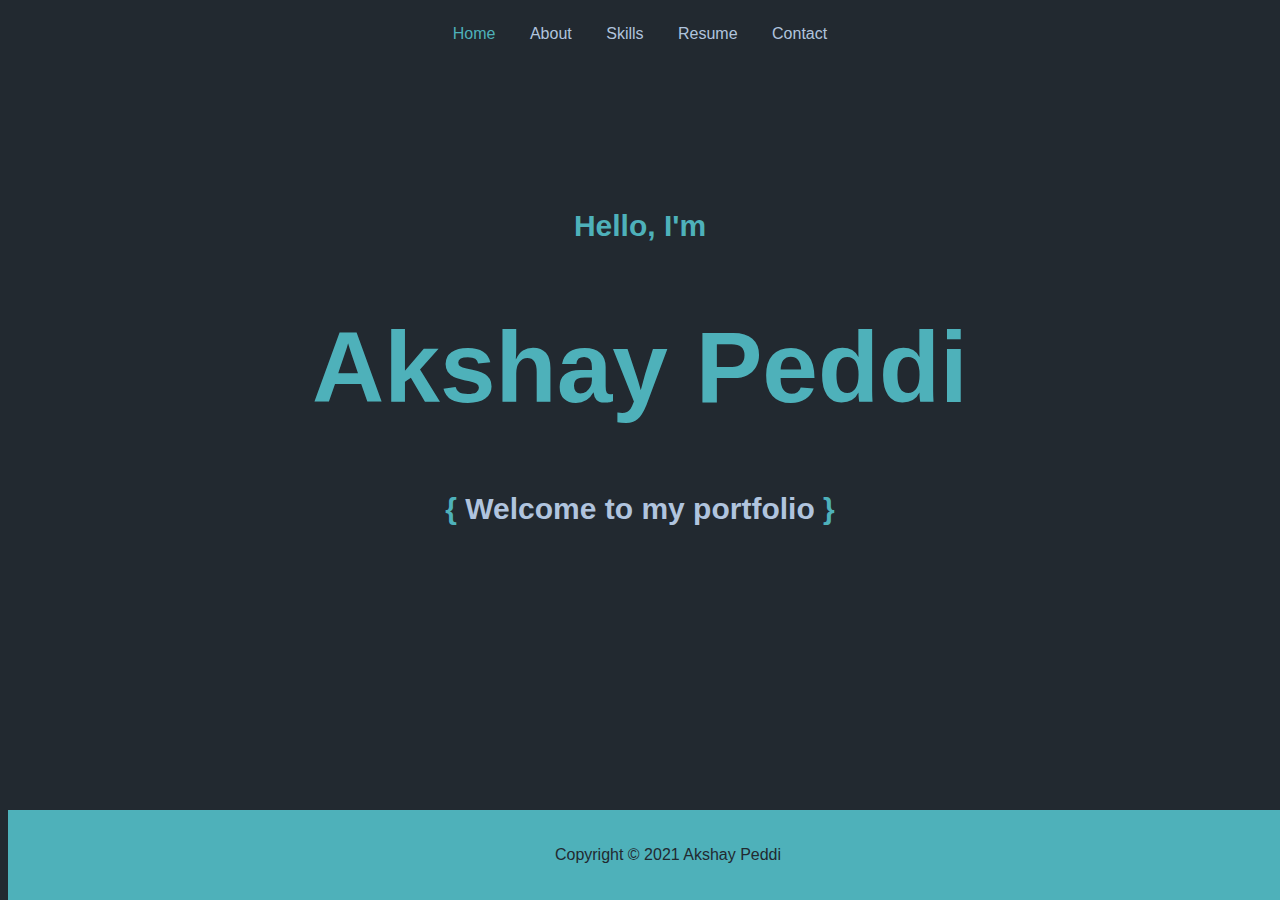
<file: index.html>
<!DOCTYPE html>
<html lang="en" dir="ltr">
  <head>
    <meta charset="utf-8">
    <title>Akshay Peddi</title>
    <link rel="stylesheet" type="text/css" href="css/style.css">
    <link rel="shortcut icon" type="image/png" href="images/favicon-logo.png"/>
    <meta name="viewport" content="width=device-width, initial-scale=1.0">


  </head>
  <body>


    <nav id='navbar'>
      <ul>
        <li class="home-button"><a href="#">Home</a</li>
        <li><a href="about.html">About</a></li>
        <li><a href="skills.html">Skills</a></li>
        <li><a href="./pdfs/resume.pdf" target="_blank">Resume</a></li>
        <li><a href="contact.html">Contact</a></li>
      </ul>
    </nav>

    <header id='main-heading'>
        <h3>Hello, I'm</h3>
      <h1>Akshay Peddi</h1>
      <h4><span class="curly-brack">{</span> Welcome to my portfolio <span class="curly-brack">}</span></h4>

    </header>


    <footer id='footer'><p>Copyright &copy; 2021 Akshay Peddi</p></footer>

  </body>
</html>
</file>
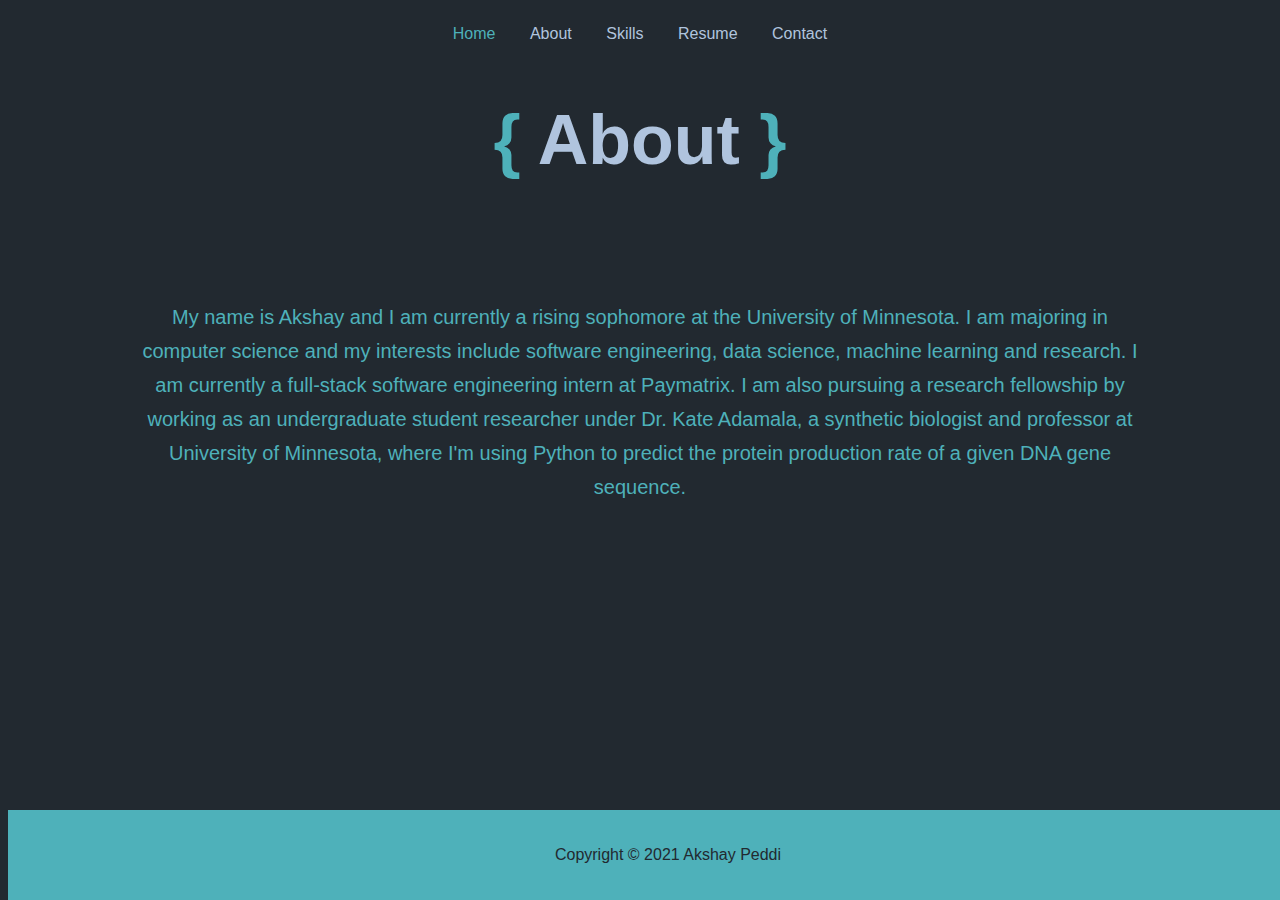
<file: about.html>
<!DOCTYPE html>
<html lang="en" dir="ltr">
  <head>
    <meta charset="utf-8">
    <title>About</title>
    <link rel="stylesheet" type="text/css" href="css/style.css">
    <link rel="shortcut icon" type="image/png" href="images/favicon-logo.png"/>
    <meta name="viewport" content="width=device-width, initial-scale=1.0">

  </head>
  <body>

    <nav id='navbar'>
      <ul>
        <li class="home-button"><a href="index.html">Home</a</li>
        <li><a href="about.html">About</a></li>
        <li><a href="skills.html">Skills</a></li>
        <li><a href="./pdfs/resume.pdf" target="_blank">Resume</a></li>
        <li><a href="contact.html">Contact</a></li>
      </ul>
    </nav>

    <header class="subpage-heading">
      <h1><span class="curly-brack">{</span> About <span class="curly-brack">}</span></h1>
    </header>

    <div id="about">
    <p>My name is Akshay and I am currently a rising sophomore at the University of Minnesota.
      I am majoring in computer science and my interests include software engineering, data science,
      machine learning and research. I am currently a full-stack software engineering intern at Paymatrix.
      I am also pursuing a research fellowship by working as an undergraduate student researcher under
      Dr. Kate Adamala, a synthetic biologist and professor at University of Minnesota, where I'm using
      Python to predict the protein production rate of a given DNA gene sequence.
    </p>
    </div>

    <footer id='footer'><p>Copyright &copy; 2021 Akshay Peddi</p></footer>

  </body>
</html>
</file>
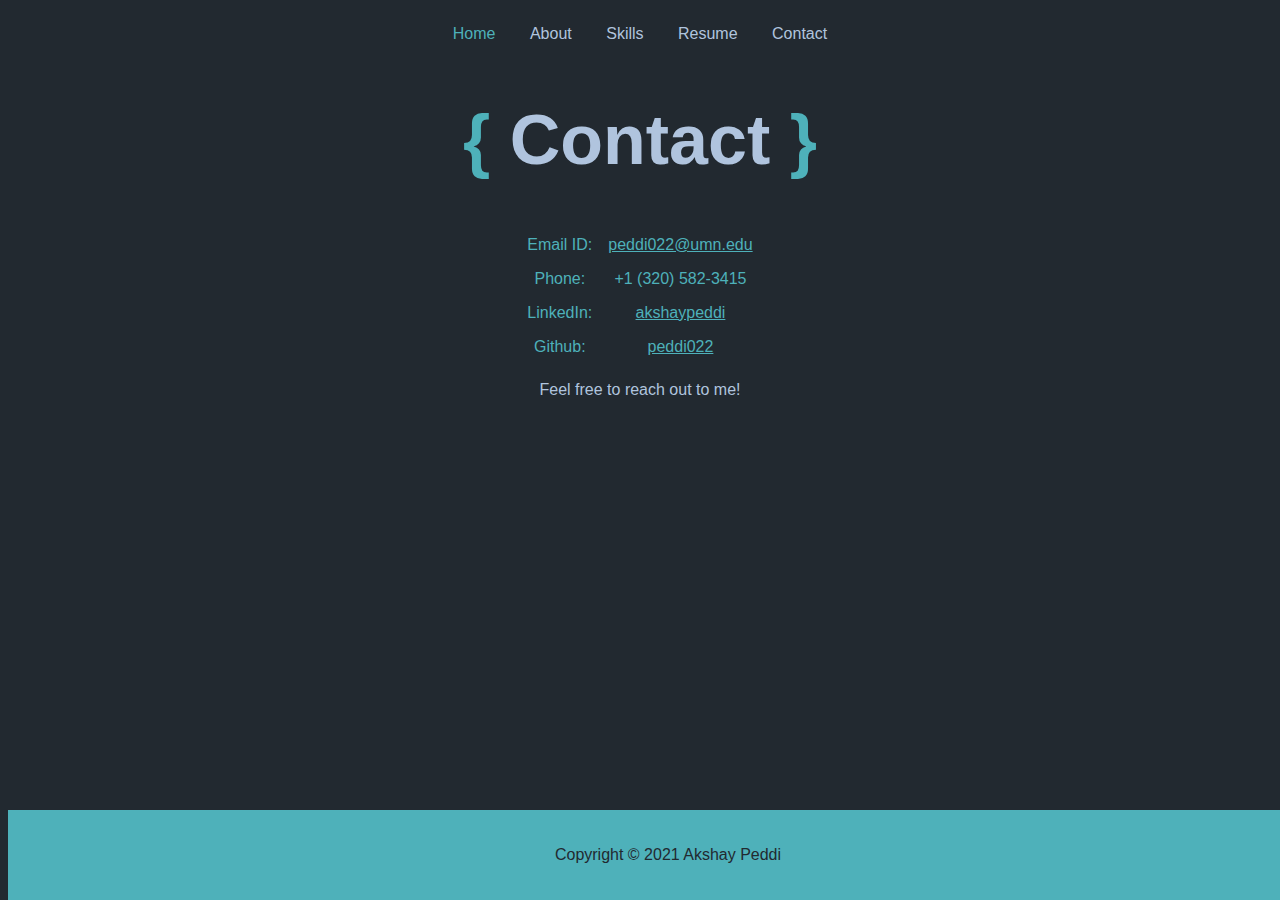
<file: contact.html>
<!DOCTYPE html>
<html lang="en" dir="ltr">
  <head>
    <meta charset="utf-8">
    <title>Contact</title>
    <link rel="stylesheet" type="text/css" href="css/style.css">
    <link rel="shortcut icon" type="image/png" href="images/favicon-logo.png"/>
    <meta name="viewport" content="width=device-width, initial-scale=1.0">
  </head>
  <body class="container">

    <nav id='navbar'>
      <ul>
        <li class="home-button"><a href="index.html">Home</a</li>
        <li><a href="about.html">About</a></li>
        <li><a href="skills.html">Skills</a></li>
        <li><a href="./pdfs/resume.pdf" target="_blank">Resume</a></li>
        <li><a href="contact.html">Contact</a></li>
      </ul>
    </nav>

    <header class="subpage-heading">
      <h1><span class="curly-brack">{</span> Contact <span class="curly-brack">}</span></h1>
    </header>

    <!-- <div id="contact-list">
      <li>Email:<a href="mailto:peddi022@umn.edu">peddi022@umn.edu</a> </li>
      <li>Phone: +1 (320) 582-3415</li>
      <li>Github: </li>
      <li>LinkedIn: <a href="https://www.linkedin.com/in/akshaypeddi/" target="_blank">akshaypeddi</li>
    </ul>
    </div> -->

    <table>
      <tr>
        <td>Email ID:</td>
        <td><a href="mailto:peddi022@umn.edu">peddi022@umn.edu</a></td>
      </tr>
      <tr>
        <td>Phone:</td>
        <td>+1 (320) 582-3415</td>
      </tr>
      <tr>
        <td>LinkedIn:</td>
        <td><a href="https://www.linkedin.com/in/akshaypeddi/" target="_blank">akshaypeddi</td>
      </tr>
      <tr>
        <td>Github:</td>
        <td><a href="https://github.umn.edu/peddi022" target="_blank">peddi022</td>
      </tr>
    </table>

    <p>Feel free to reach out to me!</p>

    <footer id='footer'><p>Copyright &copy; 2021 Akshay Peddi</p></footer>

  </body>
</html>
</file>
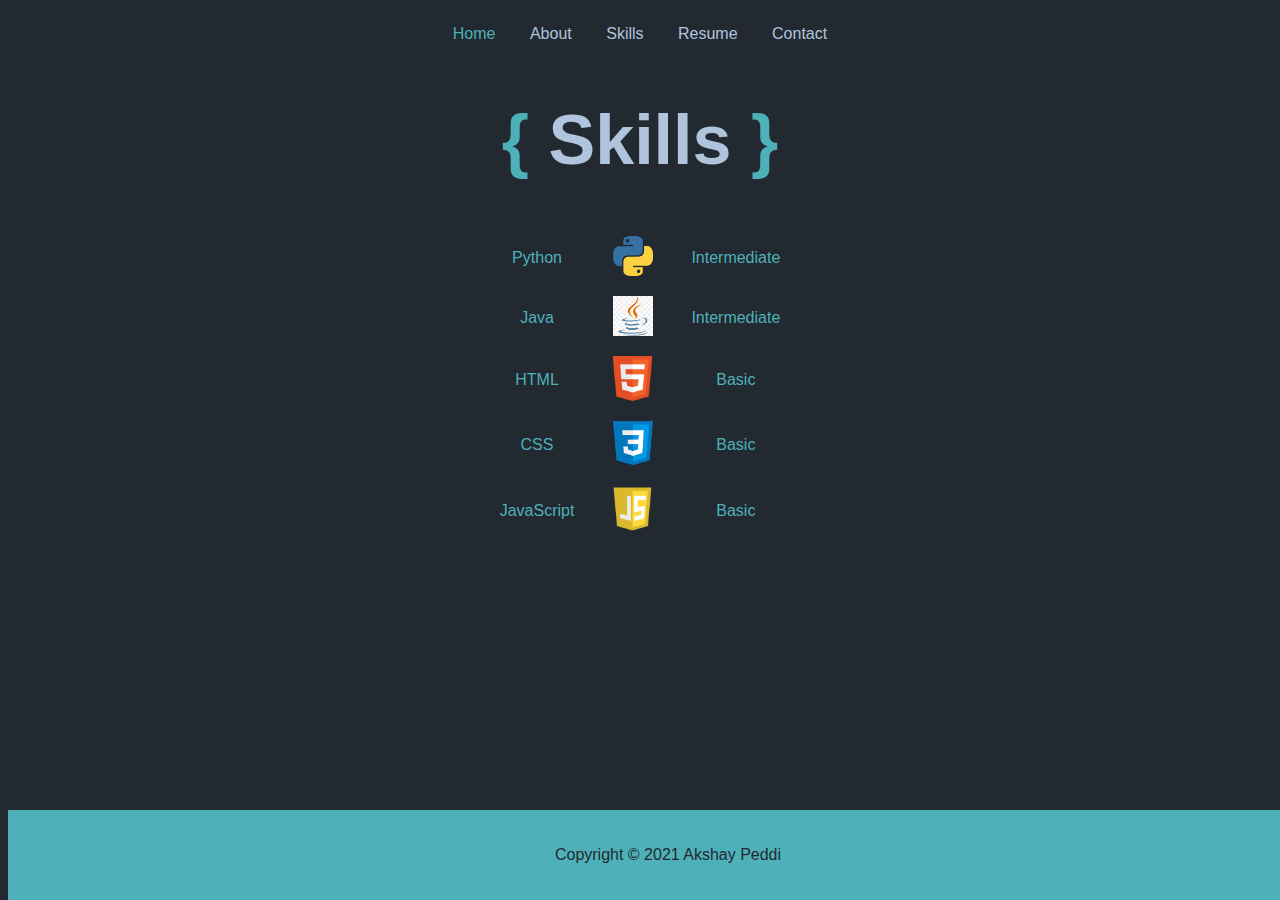
<file: skills.html>
<!DOCTYPE html>
<html lang="en" dir="ltr">
  <head>
    <meta charset="utf-8">
    <title>Skills</title>
    <link rel="stylesheet" type="text/css" href="css/style.css">
    <link rel="shortcut icon" type="image/png" href="images/favicon-logo.png"/>
    <meta name="viewport" content="width=device-width, initial-scale=1.0">

  </head>
  <body>


    <nav id='navbar'>
      <ul>
        <li class="home-button"><a href="index.html">Home</a</li>
        <li><a href="about.html">About</a></li>
        <li><a href="skills.html">Skills</a></li>
        <li><a href="./pdfs/resume.pdf" target="_blank">Resume</a></li>
        <li><a href="contact.html">Contact</a></li>
      </ul>
    </nav>

    <header class="subpage-heading">
      <h1><span class="curly-brack">{</span> Skills <span class="curly-brack">}</span></h1>
    </header>

    <!-- <ul id='skills-list'>
      <li><span class="language">Python</span>
        <span class="logo"><img src="images/python.png" alt="Python Logo" id='python-logo'></span>
      </li>
      <li>Java<img src="images/java.png" alt="Java Logo" id='java-logo'></li>
      <li>HTML<img src="images/html.png" alt="HTML Logo" id='html-logo'></li>
      <li>CSS<img src="images/css.png" alt="CSS Logo" id='css-logo'></li>
    </ul> -->

    <table id="skills-table">
      <tr>
        <td>Python</td>
        <td><img src="images/python.png" alt="Python Logo" id='python-logo'></td>
        <td>Intermediate</td>
      </tr>
      <tr>
        <td>Java</td>
        <td><img src="images/java.png" alt="Java Logo" id='java-logo'></td>
        <td>Intermediate</td>
      </tr>
      <tr>
        <td>HTML</td>
        <td><img src="images/html.png" alt="HTML Logo" id='html-logo'></td>
        <td>Basic</td>
      </tr>
      <tr>
        <td>CSS</td>
        <td><img src="images/css.png" alt="CSS Logo" id='css-logo'></td>
        <td>Basic</td>
      </tr>
      <tr>
        <td>JavaScript</td>
        <td><img src="images/javascript.png" alt="JavaScript Logo" id='js-logo'></td>
        <td>Basic</td>
      </tr>
    </table>

    <footer id='footer'><p>Copyright &copy; 2021 Akshay Peddi</p></footer>

  </body>
</html>
</file>
<file: css/style.css>
/* Color combinations:
  black #222930
  blue #4EB1BA
  white #e9e9e9
*/

body{
  background-color: #222930;
  color: #4EB1BA;
  font-size: 16px;
  font-family: Helvetica, Arial, sans-serif;
}

#main-heading{
  width: 100%;
  margin: auto;
  overflow: hidden;
}

.curly-brack{
  color:#4EB1BA;
}

.subpage-heading{
  color: lightsteelblue;
}


h1{
  text-align: center;
  text-decoration: none;
  font-size: 70px;
  padding-top: 10px;
}

#about p{
  text-align: center;
  padding:40px;
  font-size: 20px;
  margin: 80px;
  line-height: 1.7em;
  color:#4EB1BA;
}

p{
  text-align: center;
  color:lightsteelblue;
}

#navbar{
  background-color: none;
  color: coral;
  padding:0;
  text-align: center;
  padding-top: 1px;
}

#navbar ul{
  padding:0;
  list-style: none;
}

#navbar li{
  display: inline;
}

#navbar a{
  color: lightsteelblue;
  text-decoration: none;
  18px;
  padding: 15px;
}

#navbar a:hover{
  color: #4EB1BA;
  border-radius: 10px;
  border-color: #4EB1BA;
  border-style: double;
  border-width: thin;
}

#navbar .home-button a{
  color:#4EB1BA;
}

#contact-list p{
  text-align: center;
  padding:40px;
  font-size: 20px;
}

#main-heading h1{
  text-align: center;
  padding-top: 0px;
  font-size: 100px;
  text-decoration: none;
}

#main-heading h3{
  text-align: center;
  padding-top: 120px;
  font-size: 30px;
}

#main-heading h4{
  text-align: center;
  font-size: 30px;
  color: lightsteelblue;
}

img{
  width:40px;
}

#js-logo{
  width: 85px;
}

#html-logo{
  width: 45px;
}

table{
  text-align: center;
  margin: auto;
}

td{
  padding: 7px;
}


a{
  text-decoration: underline;
  color: #4EB1BA;
}

#skills-list ul{
  padding:0;
  list-style: none;
}

#skills-list li{
  display: block;
  padding: 20px;
  text-align: center;
}

.language{
  margin-top: -10px;
}

#contact-list ul{
  padding:0;
  list-style: none;
}

#contact-list li{
  display: block;
  padding-left:
}

#footer{
  background:#4EB1BA;
  color: #222930;
  text-align: center;
  padding: 20px;
  position:fixed;
  bottom: 0px;
  width: 100%;
}

#footer p{
  color: #222930;
}

@media(max-width: 674px){
  header h1{
    font-size: 60px !important;
  }

  header{
    position: relative;
    top: -30px;
  }
  footer{
    position: absolute;
    top: 610px;
  }
}

@media(max-width:406px){
  header h1{
    font-size: 40px !important;
  }

  header h4{
    font-size: 20px !important;
  }

  header{
    position: relative;
    top: -30px;
  }
  footer{
    position: absolute;
    top: 610px;
  }
  footer p{
    text-align: center;
    font-size: 20px !important;
  }
}

@media (max-width:420px){
  header h1{
    font-size: 40px !important;
  }

  header h4{
    font-size: 20px !important;
  }

  header{
    position: relative;
    top: -30px;
  }
  #navbar a{
    font-size: 10;
    padding: 7.5px;
    line-height: 2.2em;
  }
}

@media (max-width:675px){
  footer p{
    /* padding-top: 35px !important; */
    padding-right: 50px !important;
  }
}

@media (max-width: 720px){
  #about p{
    font-size: 11px !important;
    padding:10px !important;
  }
}

@media (max-height:680px){
  header{
    position: relative;
    top: -70px;
  }
  footer{
    position:static !important;
    top: 610px;
  }
}
</file>
